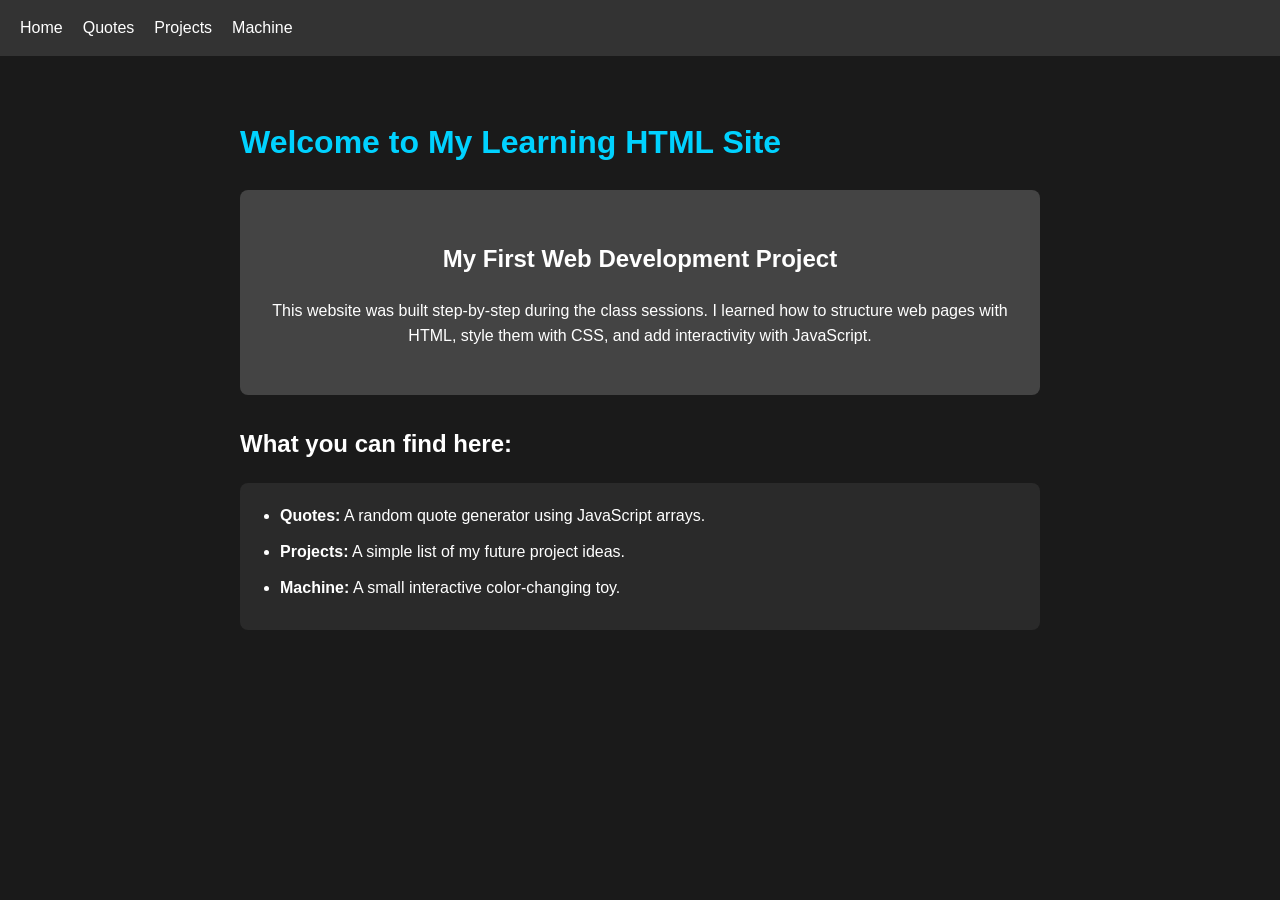
<file: index.html>
<!DOCTYPE html>
<html lang="en">
<head>
    <meta charset="UTF-8">
    <meta name="viewport" content="width=device-width, initial-scale=1.0">
    <title>Learning HTML - Home</title>
    <link rel="stylesheet" href="style.css">
</head>
<body>
    <header></header>

    <div class="container">
        <h1>Welcome to My Learning HTML Site</h1>
        
        <div style="background-color: #444; padding: 30px; border-radius: 8px; text-align: center; margin-bottom: 30px;">
            <h2>My First Web Development Project</h2>
            <p>This website was built step-by-step during the class sessions. I learned how to structure web pages with HTML, style them with CSS, and add interactivity with JavaScript.</p>
        </div>

        <h2>What you can find here:</h2>
        <ul>
            <li><strong>Quotes:</strong> A random quote generator using JavaScript arrays.</li>
            <li><strong>Projects:</strong> A simple list of my future project ideas.</li>
            <li><strong>Machine:</strong> A small interactive color-changing toy.</li>
        </ul>
    </div>

    <script src="nav.js"></script>
</body>
</html>
</file>
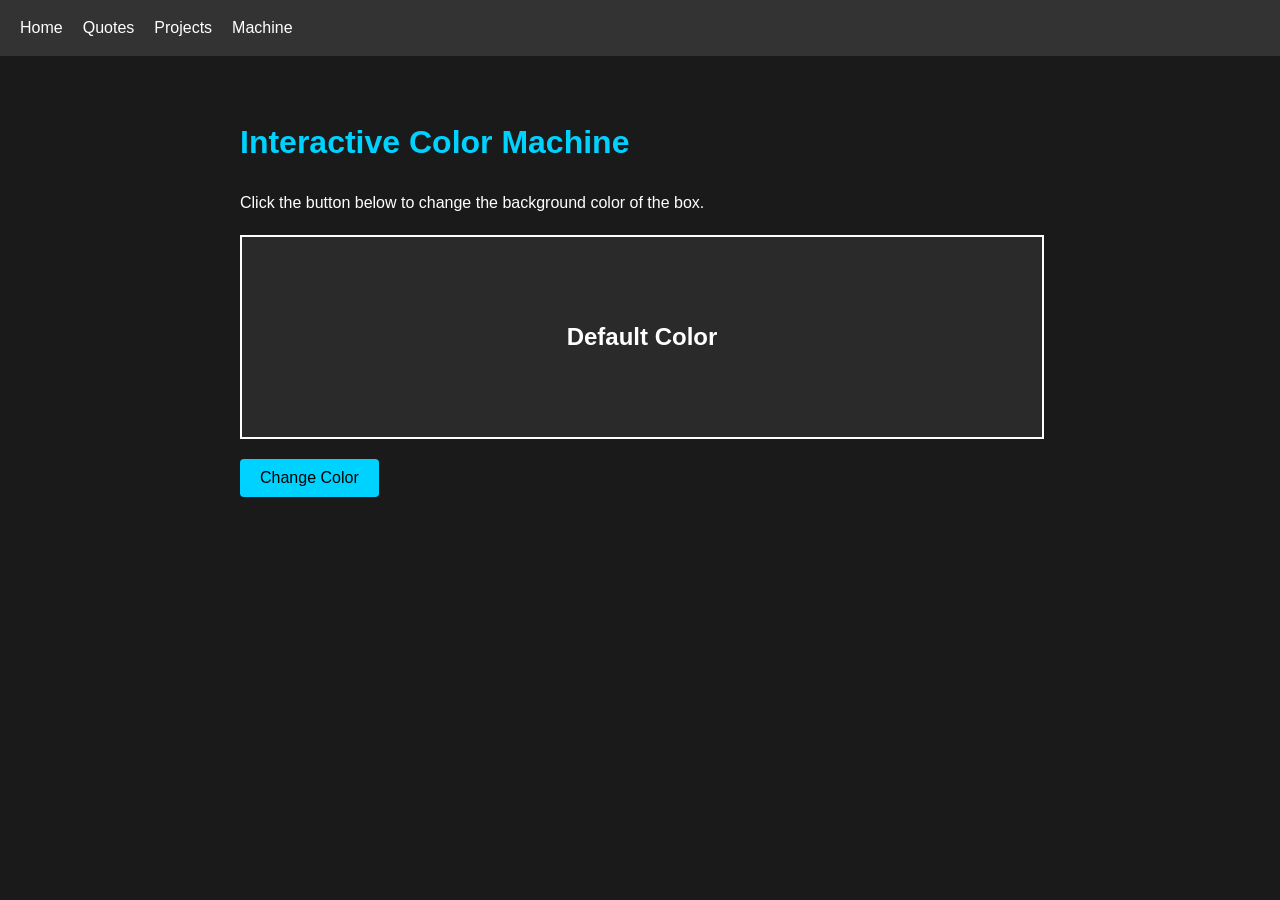
<file: machine.html>
<!DOCTYPE html>
<html lang="en">
<head>
    <meta charset="UTF-8">
    <meta name="viewport" content="width=device-width, initial-scale=1.0">
    <title>Learning HTML - Machine</title>
    <link rel="stylesheet" href="style.css">
</head>
<body>
    <header></header>

    <div class="container">
        <h1>Interactive Color Machine</h1>
        <p>Click the button below to change the background color of the box.</p>

        <div id="colorBox" style="width: 100%; height: 200px; background-color: #2a2a2a; border: 2px solid #ffffff; margin-top: 20px; display: flex; justify-content: center; align-items: center;">
            <h2 id="colorName" style="color: #ffffff;">Default Color</h2>
        </div>

        <button onclick="changeColor()">Change Color</button>
    </div>

    <script src="nav.js"></script>
    
    <script>
        function changeColor() {
            var red = Math.floor(Math.random() * 256);
            var green = Math.floor(Math.random() * 256);
            var blue = Math.floor(Math.random() * 256);
            
            var randomColor = "rgb(" + red + "," + green + "," + blue + ")";
            
            document.getElementById("colorBox").style.backgroundColor = randomColor;
            
            document.getElementById("colorName").innerText = randomColor;
        }
    </script>
</body>
</html>
</file>
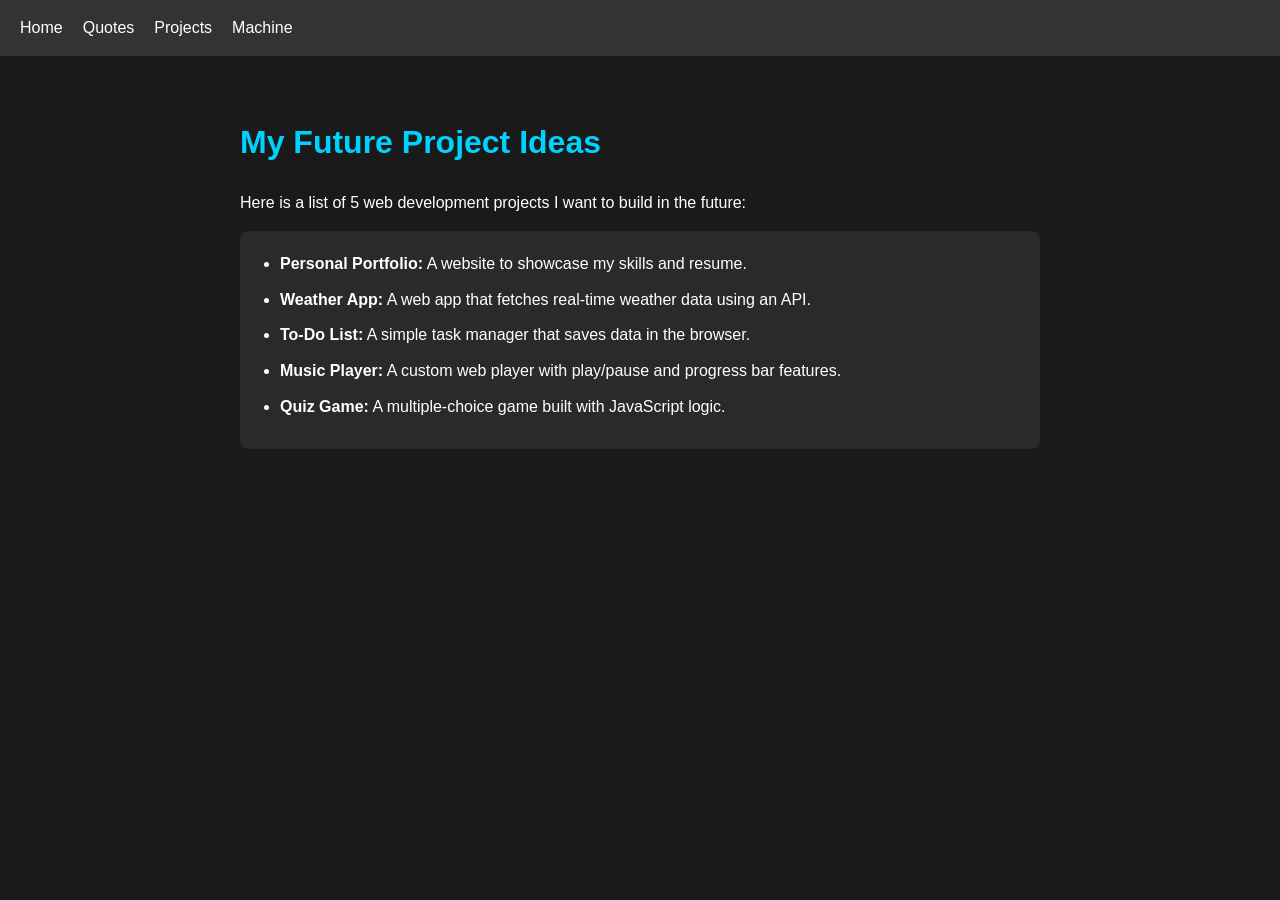
<file: projects.html>
<!DOCTYPE html>
<html lang="en">
<head>
    <meta charset="UTF-8">
    <meta name="viewport" content="width=device-width, initial-scale=1.0">
    <title>Learning HTML - Projects</title>
    <link rel="stylesheet" href="style.css">
</head>
<body>
    <header></header>

    <div class="container">
        <h1>My Future Project Ideas</h1>
        <p>Here is a list of 5 web development projects I want to build in the future:</p>

        <ul>
            <li><strong>Personal Portfolio:</strong> A website to showcase my skills and resume.</li>
            <li><strong>Weather App:</strong> A web app that fetches real-time weather data using an API.</li>
            <li><strong>To-Do List:</strong> A simple task manager that saves data in the browser.</li>
            <li><strong>Music Player:</strong> A custom web player with play/pause and progress bar features.</li>
            <li><strong>Quiz Game:</strong> A multiple-choice game built with JavaScript logic.</li>
        </ul>
    </div>

    <script src="nav.js"></script>
</body>
</html>
</file>
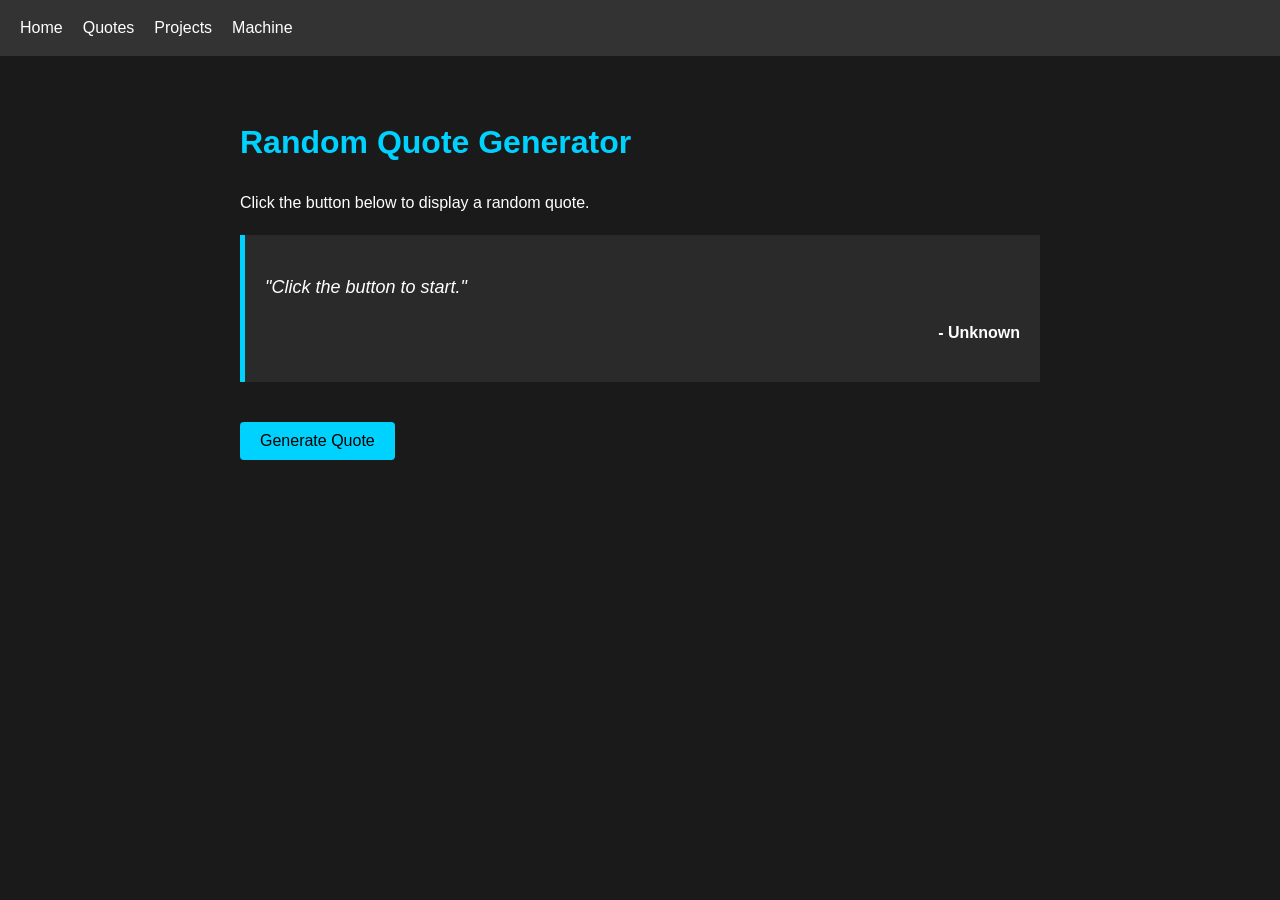
<file: quotes.html>
<!DOCTYPE html>
<html lang="en">
<head>
    <meta charset="UTF-8">
    <meta name="viewport" content="width=device-width, initial-scale=1.0">
    <title>Learning HTML - Quotes</title>
    <link rel="stylesheet" href="style.css">
</head>
<body>
    <header></header>

    <div class="container">
        <h1>Random Quote Generator</h1>
        <p>Click the button below to display a random quote.</p>

        <div style="background-color: #2a2a2a; padding: 20px; border-left: 5px solid #00d2ff; margin: 20px 0;">
            <p id="quoteText" style="font-size: 18px; font-style: italic;">"Click the button to start."</p>
            <p id="quoteAuthor" style="text-align: right; font-weight: bold;">- Unknown</p>
        </div>

        <button onclick="generateQuote()">Generate Quote</button>
    </div>

    <script src="nav.js"></script>
    
    <script>
        var quotes = [
            "The only way to do great work is to love what you do. - Steve Jobs",
            "Life is what happens when you're busy making other plans. - John Lennon",
            "Get busy living or get busy dying. - Stephen King",
            "You only live once, but if you do it right, once is enough. - Mae West",
            "Many of life’s failures are people who did not realize how close they were to success when they gave up. - Thomas Edison",
            "If you want to live a happy life, tie it to a goal, not to people or things. - Albert Einstein",
            "Never let the fear of striking out keep you from playing the game. - Babe Ruth",
            "Money and success don’t change people; they merely amplify what is already there. - Will Smith",
            "Your time is limited, so don’t waste it living someone else’s life. - Steve Jobs",
            "Not how long, but how well you have lived is the main thing. - Seneca",
            "The whole secret of a successful life is to find out what is one’s destiny to do, and then do it. - Henry Ford",
            "In order to write about life first you must live it. - Ernest Hemingway",
            "The big lesson in life, baby, is never be scared of anyone or anything. - Frank Sinatra",
            "Sing like no one’s listening, love like you’ve never been hurt. - Mark Twain",
            "Do not dwell in the past, do not dream of the future, concentrate the mind on the present moment. - Buddha"
        ];

        function generateQuote() {
            var randomNumber = Math.floor(Math.random() * quotes.length);
            
            var selectedQuote = quotes[randomNumber];
            
            var parts = selectedQuote.split(" - ");
            
            document.getElementById("quoteText").innerText = '"' + parts[0] + '"';
            document.getElementById("quoteAuthor").innerText = "- " + parts[1];
        }
    </script>
</body>
</html>
</file>
<file: style.css>
body {
    font-family: Arial, sans-serif;
    background-color: #1a1a1a;
    color: #ffffff;
    margin: 0;
    padding: 0;
    line-height: 1.6;
}

header {
    background-color: #333333;
    padding: 15px 20px;
}

nav a {
    color: #ffffff;
    text-decoration: none;
    margin-right: 20px;
    font-size: 16px;
}

nav a:hover {
    color: #00d2ff;
}

.container {
    padding: 40px 20px;
    max-width: 800px;
    margin: 0 auto;
}

h1 {
    color: #00d2ff;
}

button {
    background-color: #00d2ff;
    color: #000000;
    border: none;
    padding: 10px 20px;
    font-size: 16px;
    cursor: pointer;
    border-radius: 4px;
    margin-top: 20px;
}

button:hover {
    background-color: #00a3cc;
}

ul {
    background-color: #2a2a2a;
    padding: 20px 40px;
    border-radius: 8px;
}

li {
    margin-bottom: 10px;
}

@media (max-width: 600px) {
    nav a {
        display: block;
        margin-bottom: 10px;
        margin-right: 0;
    }
    .container {
        padding: 20px 10px;
    }
}
</file>
